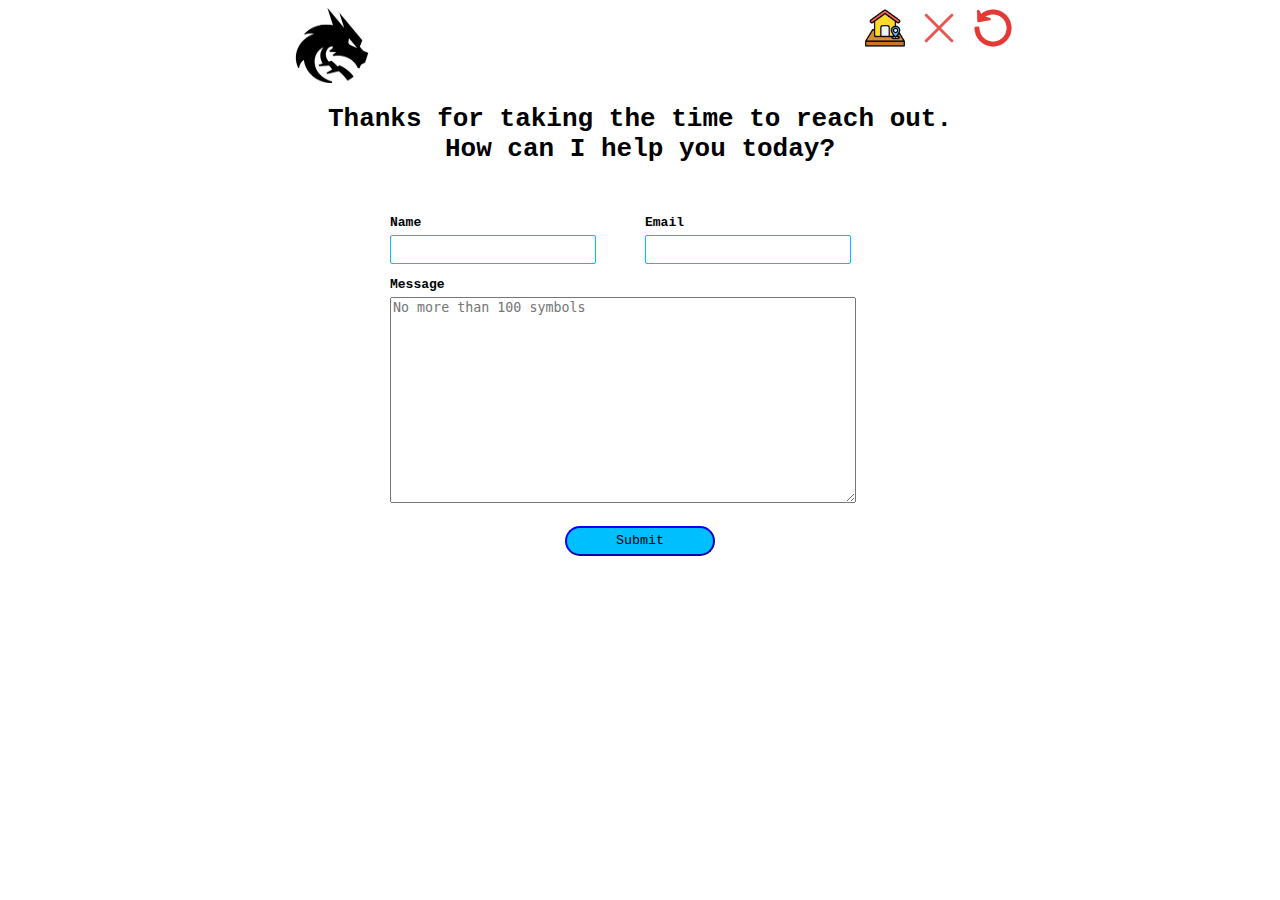
<file: sayHello.html>
<!DOCTYPE html>
<html lang="en">
<head>
    <meta charset="UTF-8">
    <title>Messages for me</title>
    <link rel="stylesheet" href="styleMessage.css">
</head>
<body>
<div>
    <div class="header">
        <a href=""><img src="Image/icon.avif" alt="" id="icon"></a>
        <div class="buttonHeader">
            <img src="Image/home.png" alt="" onclick="goHome()" id="button-home">
            <img src="Image/cross.png" alt="" onclick="clearText()" id="button-clear">
            <img src="Image/undo.png" alt="" onclick="resetPage()" id="button-reset">
        </div>
    </div>
    <div class="title">
        <h1>Thanks for taking the time to reach out.<br>
            How can I help you today?
        </h1>
    </div>
    <div class="submit-text">
        <div class="input-row">
            <div class="input-group">
                <h3>Name</h3>
                <label for="name-input"><input type="text" id="name-input" oninput="validateName()"></label>
            </div>
            <div class="input-group">
                <h3>Email</h3>
                <label for="email-input"><input type="text" id="email-input" oninput="validateEmail()"></label>
            </div>
        </div>
        <h3>Message</h3>
        <label for="message-input"><textarea placeholder="No more than 100 symbols" id="message-input" oninput="validateMessage()"></textarea></label>
        <div>
            <p id="error-name" style="color: red;"></p>
            <p id="error-email" style="color: red;"></p>
            <p id="error-message" style="color: red;"></p>
        </div>
        <br>
        <button onclick="submitForm()" id="button-submit">Submit</button>
    </div>
</div>
</body>
</html>
<script>
    function clearText() {
        document.getElementById('name-input').value = "";
        document.getElementById('email-input').value = "";
        document.getElementById('message-input').value = "";

        document.getElementById('error-name').innerText = "";
        document.getElementById('error-email').innerText = "";
        document.getElementById('error-message').innerText = "";
    }

    function resetPage() {
        location.reload();
    }

    function goHome() {
        location.href = "index.html";
    }

    function validateMessage() {
        const messageInput = document.getElementById('message-input');
        const errorMessage = document.getElementById('error-message');
        const maxLength = 100;

        if (messageInput.value.length > maxLength) {
            errorMessage.innerText = 'Error! No more than 100 symbols!';
            errorMessage.style.display = 'block';
            messageInput.value = messageInput.value.slice(0, maxLength);
        } else if (messageInput.value.trim() === "") {
            errorMessage.innerText = 'Error! Please fill in the message!';
            errorMessage.style.display = 'block';
        } else {
            errorMessage.innerText = '';
            errorMessage.style.display = 'none';
        }
    }

    function validateName() {
        const nameInput = document.getElementById('name-input');
        const errorName = document.getElementById('error-name');
        const minLengthName = 2;

        if (nameInput.value.length < minLengthName) {
            errorName.innerText = 'Name is required and should be at least 2 characters.';
            errorName.style.display = 'block';
        } else {
            errorName.innerText = '';
            errorName.style.display = 'none';
        }
    }

    function validateEmail() {
        const emailInput = document.getElementById('email-input');
        const errorEmail = document.getElementById('error-email');
        const emailPattern = /^[^\s@]+@[^\s@]+\.[^\s@]+$/;

        if (!emailPattern.test(emailInput.value)) {
            errorEmail.innerText = 'Please enter a valid email';
            errorEmail.style.display = 'block';
        } else {
            errorEmail.innerText = '';
            errorEmail.style.display = 'none';
        }
    }

    function submitForm() {
        validateName();
        validateEmail();
        validateMessage();

        const errorName = document.getElementById('error-name').style.display;
        const errorEmail = document.getElementById('error-email').style.display;
        const errorMessage = document.getElementById('error-message').style.display;

        if (errorName === 'none' && errorEmail === 'none' && errorMessage === 'none') {
            alert('Form submitted successfully!Thanks very much');
            clearText();
        } else {
            alert('Please fill in the form before submit');
        }
    }
</script>
</file>
<file: styleMessage.css>
.header
{
    display: flex;
    justify-content: space-around;
    padding: 0 20px;
}
#icon
{
    width: 150px;
    height: 75px;
}
#button-clear, #button-reset, #button-home
{
    width: 40px;
    height: 40px;
    margin-right: 10px;
}
.title
{
    text-align: center;
    font-family:'Courier New', Courier, monospace;
    font-size: small;
}
.submit-text
{
    display: flex;
    flex-direction: column;
    max-width:500px;
    margin: 0 auto;
    padding:20px;
    font-family: 'Courier New', Courier, monospace;
}
.input-row
{
    display: flex;
    justify-content: space-between;
    gap: 10px;
}
.input-group
{
    flex:1;
}
.submit-text h3
{
    margin-bottom:5px;
    font-size: small;
    color:black;
}
.submit-text input[type="text"]
{
    width: 200px;
    height: 25px;
    border: 1px solid deepskyblue;
    border-radius: 2px;
}
#message-input
{
    width: 460px;
    height: 200px;
    overflow: auto;
}
#error-message, #error-email,#error-name
{
    color:red;
    font-family: 'Courier New', Courier, monospace;
    font-size: small;
    display: none;
}
#button-submit
{
    width: 150px;
    height: 30px;
    border-radius: 50px;
    background-color: deepskyblue;
    border-color: blue;
    justify-content: center;
    margin: 0 auto;
    font-family: 'Courier New', Courier, monospace;
}
</file>
